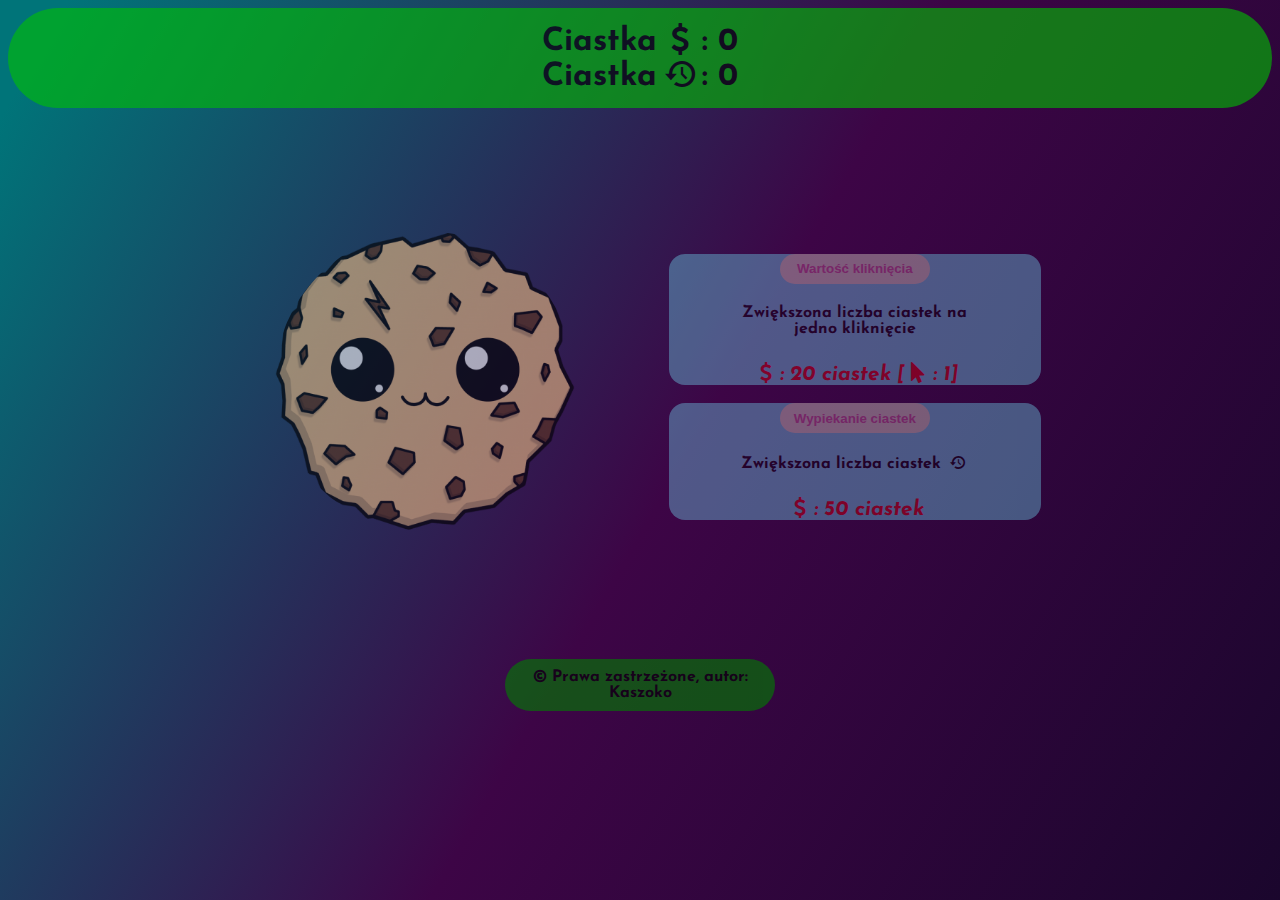
<file: index.html>
<!DOCTYPE html>
<html lang="pl">

<head>
    <!-- System kodowania znaków -->
    <meta charset="UTF-8">
    <meta name="viewport" content="width=device-width, initial-scale=1.0">
    <!-- Nazwa strony -->
    <title>Gra</title>
    <!-- Podłączenie JavaScript -->
    <script src="script.js"></script>
    <!-- Podłączenie CSS -->
    <link rel="stylesheet" href="style.css">
    <link rel="preconnect" href="https://fonts.googleapis.com">
    <link rel="preconnect" href="https://fonts.gstatic.com" crossorigin>
    <link
        href="https://fonts.googleapis.com/css2?family=Jaro:opsz@6..72&family=Josefin+Sans:ital,wght@0,100..700;1,100..700&family=Ojuju:wght@200..800&family=Spicy+Rice&display=swap"
        rel="stylesheet">
    <link rel="stylesheet" href="fontello/css/fontello.css">
    <link rel="apple-touch-icon" sizes="180x180" href="favicon_io/apple-touch-icon.png">
    <link rel="icon" type="image/png" sizes="32x32" href="favicon_io/favicon-32x32.png">
    <link rel="icon" type="image/png" sizes="16x16" href="favicon_io/favicon-16x16.png">
    <link rel="manifest" href="favicon_io/site.webmanifest">
</head>

<body>
    <div class="container">
        <!-- Nagłówek -->
        <header>
            <!-- Liczba ciastek -->
            <p id="cookies"></p>
            <!-- Liczba ciastek na sekundę -->
            <p id="cookies_on_sec"><i class='icon-back-in-time'></i></p>
        </header>
        <div class="section">
            <!-- Ciastko -->
            <div class="article">
                <img src="cookie.png" alt="Ciastko" id="cookie">
            </div>
            <!-- Ulepszenia -->
            <div class="aside">
                <div class="upragde">
                    <!-- Nazwa ulepszenia -->
                    <p><button onclick="more_cookie_click()" class="upragde_name">Wartość kliknięcia</button></p>
                    <!-- Opis ulepszenia -->
                    <p class="upragde_description">Zwiększona liczba ciastek na jedno kliknięcie</p>
                    <!-- Cena ulepszenia -->
                    <p class="prize" id="clickPrize"><i class="icon-dollar"></i></p>
                </div>
                <div class="upragde">
                    <!-- Nazwa ulepszenia -->
                    <p><button onclick="more_cookie_time()" class="upragde_name">Wypiekanie ciastek</button></p>
                    <!-- Opis ulepszenia -->
                    <p class="upragde_description">Zwiększona liczba ciastek <i class='icon-back-in-time'></i></p>
                    <!-- Cena ulepszenia -->
                    <p class="prize" id="timePrize"><i class="dolar-cion"></i></p>
                </div>
            </div>
        </div>
        <!-- Zastrzeżenie praw -->
        <footer>
            &copy Prawa zastrzeżone, autor: <b>Kaszoko</b>
        </footer>
        <div id="alertBox"></div>
    </div>
</body>

</html>
</file>
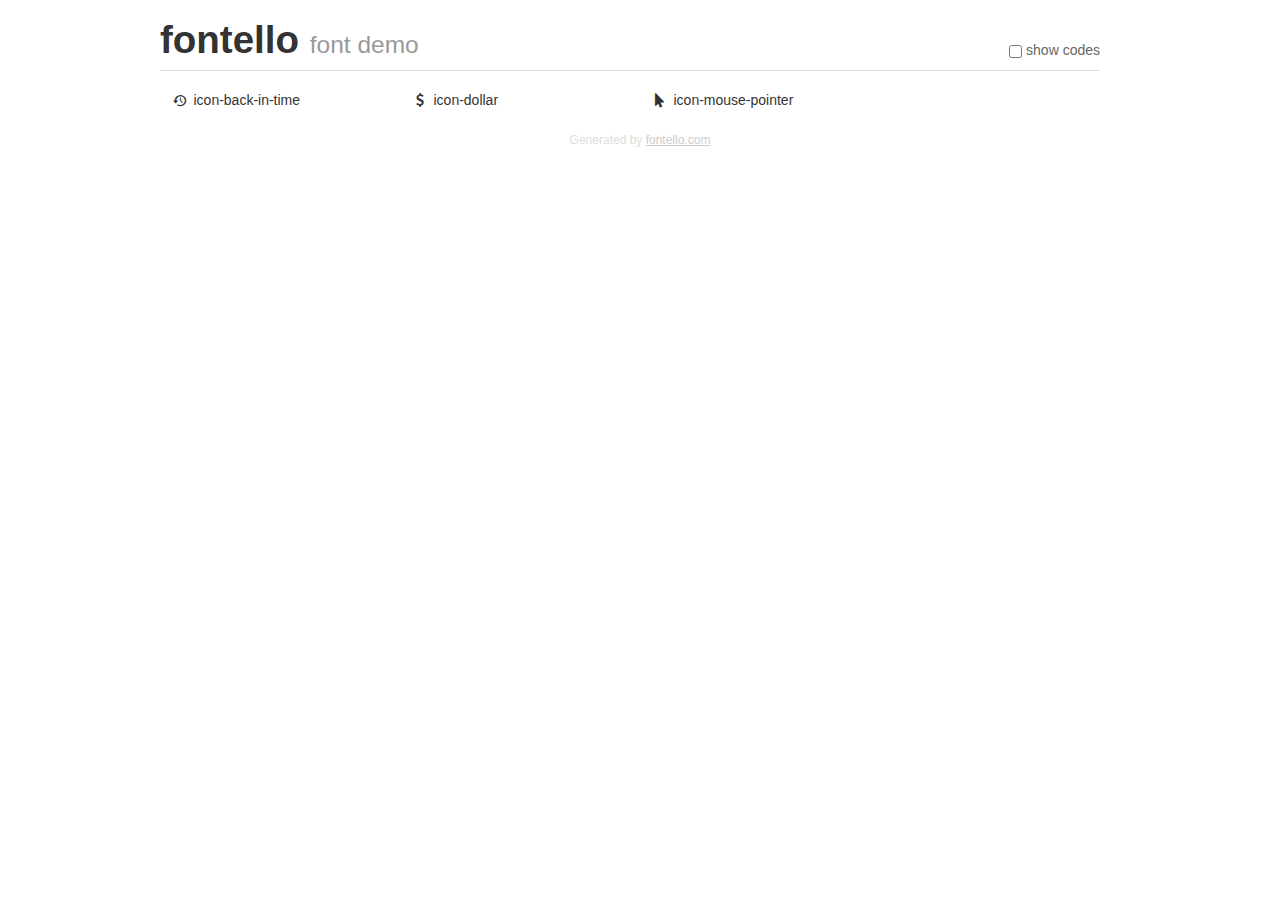
<file: fontello/demo.html>
<!DOCTYPE html>
<html>
  <head>
  <!--[if lt IE 9]><script language="javascript" type="text/javascript" src="//html5shim.googlecode.com/svn/trunk/html5.js"></script><![endif]-->
  <meta charset="UTF-8">
  <style>
    html {
      font-size: 100%;
      -webkit-text-size-adjust: 100%;
      -ms-text-size-adjust: 100%;
    }
    a:focus {
      outline: thin dotted #333;
      outline: 5px auto -webkit-focus-ring-color;
      outline-offset: -2px;
    }
    a:hover,
    a:active {
      outline: 0;
    }
    input {
      margin: 0;
      font-size: 100%;
      vertical-align: middle;
      *overflow: visible;
      line-height: normal;
    }
    input::-moz-focus-inner {
      padding: 0;
      border: 0;
    }
    body {
      margin: 0;
      font-family: "Helvetica Neue", Helvetica, Arial, sans-serif;
      font-size: 14px;
      line-height: 20px;
      color: #333;
      background-color: #fff;
    }
    a {
      color: #08c;
      text-decoration: none;
    }
    a:hover {
      color: #005580;
      text-decoration: underline;
    }
    .row {
      margin-left: -20px;
      *zoom: 1;
    }
    .row:before,
    .row:after {
      display: table;
      content: "";
      line-height: 0;
    }
    .row:after {
      clear: both;
    }
    .span3 {
      float: left;
      min-height: 1px;
      margin-left: 20px;
      width: 220px;
    }
    .container {
      width: 940px;
      margin-right: auto;
      margin-left: auto;
      *zoom: 1;
    }
    .container:before,
    .container:after {
      display: table;
      content: "";
      line-height: 0;
    }
    .container:after {
      clear: both;
    }
    small {
      font-size: 85%;
    }
    h1 {
      margin: 10px 0;
      font-family: inherit;
      font-weight: bold;
      line-height: 20px;
      color: inherit;
      text-rendering: optimizelegibility;
      line-height: 40px;
      font-size: 38.5px;
    }
    h1 small {
      font-weight: normal;
      line-height: 1;
      color: #999;
      font-size: 24.5px;
    }

    body {
      margin-top: 90px;
    }
    .header {
      position: fixed;
      top: 0;
      left: 50%;
      margin-left: -480px;
      background-color: #fff;
      border-bottom: 1px solid #ddd;
      padding-top: 10px;
      z-index: 10;
    }
    .footer {
      color: #ddd;
      font-size: 12px;
      text-align: center;
      margin-top: 20px;
    }
    .footer a {
      color: #ccc;
      text-decoration: underline;
    }
    .the-icons {
      font-size: 14px;
      line-height: 24px;
    }
    .switch {
      position: absolute;
      right: 0;
      bottom: 10px;
      color: #666;
    }
    .switch input {
      margin-right: 0.3em;
    }
    .codesOn .i-name {
      display: none;
    }
    .codesOn .i-code {
      display: inline;
    }
    .i-code {
      display: none;
    }
    @font-face {
      font-family: 'fontello';
      src: url('./font/fontello.eot?42321696');
      src: url('./font/fontello.eot?42321696#iefix') format('embedded-opentype'),
           url('./font/fontello.woff?42321696') format('woff'),
           url('./font/fontello.ttf?42321696') format('truetype'),
           url('./font/fontello.svg?42321696#fontello') format('svg');
      font-weight: normal;
      font-style: normal;
    }
    .demo-icon {
      font-family: "fontello";
      font-style: normal;
      font-weight: normal;
      speak: never;
     
      display: inline-block;
      text-decoration: inherit;
      width: 1em;
      margin-right: .2em;
      text-align: center;
      /* opacity: .8; */
     
      /* For safety - reset parent styles, that can break glyph codes*/
      font-variant: normal;
      text-transform: none;
     
      /* fix buttons height, for twitter bootstrap */
      line-height: 1em;
     
      /* Animation center compensation - margins should be symmetric */
      /* remove if not needed */
      margin-left: .2em;
     
      /* You can be more comfortable with increased icons size */
      /* font-size: 120%; */
     
      /* Font smoothing. That was taken from TWBS */
      -webkit-font-smoothing: antialiased;
      -moz-osx-font-smoothing: grayscale;
     
      /* Uncomment for 3D effect */
      /* text-shadow: 1px 1px 1px rgba(127, 127, 127, 0.3); */
    }
    </style>
    <link rel="stylesheet" href="css/animation.css"><!--[if IE 7]><link rel="stylesheet" href="css/" + font.fontname + "-ie7.css"><![endif]-->
    <script>
      function toggleCodes(on) {
        var obj = document.getElementById('icons');
      
        if (on) {
          obj.className += ' codesOn';
        } else {
          obj.className = obj.className.replace(' codesOn', '');
        }
      }
    </script>
  </head>
  <body>
    <div class="container header">
      <h1>fontello <small>font demo</small></h1>
      <label class="switch">
        <input type="checkbox" onclick="toggleCodes(this.checked)">show codes
      </label>
    </div>
    <div class="container" id="icons">
      <div class="row">
        <div class="span3" title="Code: 0xe800">
          <i class="demo-icon icon-back-in-time">&#xe800;</i> <span class="i-name">icon-back-in-time</span><span class="i-code">0xe800</span>
        </div>
        <div class="span3" title="Code: 0xf155">
          <i class="demo-icon icon-dollar">&#xf155;</i> <span class="i-name">icon-dollar</span><span class="i-code">0xf155</span>
        </div>
        <div class="span3" title="Code: 0xf245">
          <i class="demo-icon icon-mouse-pointer">&#xf245;</i> <span class="i-name">icon-mouse-pointer</span><span class="i-code">0xf245</span>
        </div>
      </div>
    </div>
    <div class="container footer">Generated by <a href="https://fontello.com">fontello.com</a></div>
  </body>
</html>
</file>
<file: style.css>
body {
    /* Kolor tła */
    background: rgb(2, 7, 27);
    /* Kolor tła w formie gradientu */
    background: linear-gradient(-60deg, rgba(2, 7, 27, 1) 29%, rgba(61, 5, 70, 1) 72%, rgba(0, 116, 121, 1) 98%);
    /* Powtarzanie tła */
    background-repeat: no-repeat;
    /* Wielkość tła */
    background-size: 200% 200%; 
    /* Wywoałanie animacji */
    animation: gradientAnimation 7s ease infinite; 
    /* Krój trzcionki */
    font-family: "Josefin Sans", sans-serif;
    /* Automatyczny rozmiar trzcionki*/
    font-optical-sizing: auto;
    /* Grubość trzcionki */
    font-weight: 700;
    /* Styl trzcionki */
    font-style: normal;
}

/* Animacja gradientu */
@keyframes gradientAnimation {
    0% {
        /* Pozycja od początku do połowy */
        background-position: 0% 50%; 
    }
    50% {
        /* Pozycja od połowy do końca */
        background-position: 100% 50%; 
    }
    100% {
        /* Pozycja od końca do połowy i początku */
        background-position: 0% 50%; 
    }
}


/* Ciastko */
#cookie {
    /* wysokość */
    height: 300px;
    /* szerokość */
    width: 300px;
    /* zaokrąglenie rogów */
    border-radius: 100%;
    /* obramowanie */
    border: 0px;
    /* Opóźnienie animacji */
    transition: 0.8s;
}

/* Margines napisu ciastek na sekundę */
#cookies_on_sec,
#cookies {
    /* Margines zewnętrzny */
    margin: 0;
}

/* Ciastko po najechaniu kursorem */
#cookie:hover {
    /* Zmiana wyglądu kursora */
    cursor: pointer;
    /* Przeskalowanie obiektu */
    transform: scale(0.9);
    /* Opóźnienie animacji */
    transition: 0.8s;
    /* Filtr zwiększający jasność */
    filter: brightness(1.3);
}

/* Ciastko po kliknięciu */
#cookie:active {
    /* Przeskalowanie obiektu */
    transform: scale(0.8);
    /* Opóźnienie animacji */
    transition: 0.1s;
}

/* Blok zawierający liczbę ciastek i ciastek na sekundę */
header {
    /* Cała linia dla jednego elementu */
    clear: both;
    /* Pozycja tekstu */
    text-align: center;
    /* Kolor tła */
    background-color: rgb(0, 194, 0);
    /* Zaokrąglenie rogów */
    border-radius: 50px;
    /* Opóźnienie animacji */
    transition: 1s;
    /* Wysokość */
    height: 100px;
    /* Wyśrodkowanie w pionie */
    align-content: center;
    /* Przeźroczystość */
    opacity: 0.6;
    /* Wielkość trzcionki */
    font-size: 2em;
}

/* Animacja po najechaniu na dany element */
header:hover, .upragde:hover {
    /* Cień elementu */
    box-shadow: inset 0px 0px 40px 10px aqua;
    /* Opóźnienie animacji */
    transition: 1s;
    /* Przeźroczystość */
    opacity: 1;
}

/* Animacja po najechaniu na footer */
footer:hover {
    /* Cień elementu */
    box-shadow: inset 0px 0px 10px 5px aqua;
    /* Opóźnienie animacji */
    transition: 1s;
    /* Przeźroczystość */
    opacity: 1;
}

/* Bloka zawierający ciastko */
.article {
    /* Szerokość */
    max-width: 50%;
    /* Minimalna szerokość */
    min-width: 30%;
    /* Wysokość */
    height: 500px;
    /* Umiejscowienie elementu */
    float: left;
    /* Umiejscowienie elementów w poziomie */
    text-align: center;
    /* Umiejscowienie elementów w pionie */
    align-content: center;
    /* Zaokrąglenie rogów */
    border-radius: 1em;
    /* Opóźnienie animacji */
    transition: 1s;
    /* Margines zewnętrzny */
    margin: 2% 2% 2% 18%;
    /* Przeźroczystość */
    opacity: 0.6;
}

/* Blok zawierający ulepszenia */
.aside {
    /* Szerokośc */
    max-width: 50%;
    /* Minimalna szerokość */
    min-width: 30%;
    /* Margines zewnętrzny */
    margin: 2% 2% 2% 2%;
    /* Minimalna wysokość */
    min-height: 500px;
    /* Umiejscowienie elementu */
    float: left;
    /* Umiejscowienie tekstu w elemencie */
    text-align: center;
    /* Kolor tła */
    /* background-color: rgb(198, 0, 198); */
    /* Zaokrąglenie rogów */
    border-radius: 1em;
    /* Opóźnienie animacji */
    transition: 1s;
    /* Wyrównanie w pionie */
    align-content: center;
    /* Przeźroczystość */
    opacity: 0.6;
}

/* Blok zawierający stopke */
footer {
    /* Cała linia dla jednego elementu */
    clear: both;
    /* Umiejscowienie tekstu */
    text-align: center;
    /* Kolor tła */
    background-color: green;
    /* Margines wewnętrzny */
    padding: 10px;
    /* Minimalna szerokość */
    min-width: 250px;
    /* Maksymalna szerokość */
    max-width: 250px;
    /* Zaokrąglenie rogów */
    border-radius: 50px;
    /* Marines zewnętrzny */
    margin: 0 auto 0 auto;
    /* Opóźnienie animacji */
    transition: 1s;
    /* Przeźroczystość */
    opacity: 0.6;
}

/* Nazwa ulepszenia */
.upragde_name {
    /* Kolor tekstu */
    color: rgb(227, 98, 166);
    /* Kolor tła */
    background-color: beige;
    /* Element jest blokiem */
    display: block;
    /* Szerokość */
    width: 150px;
    /* Margines */
    margin: 5% auto 0% auto;
    /* Zaokrąglenie rogów */
    border-radius: 50px;
    /* Obramowanie wokół przycisku */
    border-style: none;
    /* Margines wewnętrzny */
    padding: 2% 0% 2% 0%;
    /* Opóźnienie animacji */
    transition: 500ms;
    /* Grubość trzcionki */
    font-weight: bold;
}

/* Nazwa ulepszenia po najechaniu kursorem */
.upragde_name:hover {
    /* Cień bloku */
    box-shadow: inset 0px 0px 6px 2px gray;
    /* Opóźnienie animacji */
    transition: 750ms;
    /* Wygląd kursora */
    cursor: pointer;
    /* Powiększenie przycisku z nazwą ulepszenia */
    transform: scale(130%);
}

/* Nazwa ulepszenia po kliknięciu */
.upragde_name:active{
    /* Zmienjszenie przycisku z nazwą ulepszenia */
    transform: scale(80%);
}

/* Opis ulepszenia */
.upragde_description {
    /* Kolor tekstu */
    color: black;
    /* Dolny margines */
    margin-bottom: 20px;
    /* Opóźnienie animacji */
    transition: 0.5s;
    /* Szerokość */
    width: 70%;
    /* Margines zewnętrzny */
    margin: 1% auto 0% auto;
    /* Margines wewnętrzny */
    padding: 5px;
}

/* Opis ulepszenia po najechaniu myszką */
.upragde_description:hover {
    /* Kolor tła */
    background-color: pink;
    /* Opóźnienie animacji */
    transition: 0.5s;
    /* Zaokrąglenie rogów */
    border-radius: 50px;
    /* Margines wewnętrzny */
    padding: 5px;
}

/* Cena ulepszenia */
.prize {
    /* Styl czcionki */
    font-style: oblique;
    /* Margines dolny ceny */
    margin-bottom: 1px;
    /* Opóźnienie animacji */
    transition: 1s;
    /* Rozmiar trzcionki */
    font-size: 130%;
}

/* alertBox po zakupie */
#alertBox {
    /* Widoczność */
    visibility: hidden;
    /* Nasycenie */
    opacity: 0;
    /* Opóźnienie animacji */
    transition: opacity 0.5s ease, visibility 0.5s ease;
    /* Pozycja */
    position: fixed;
    /* Pozycja od górt */
    top: 50%;
    /* Pozycja od lewej */
    left: 50%;
    /* Rozmiaz X */
    transform: translateX(-50%);
    /* Margines wenwnętrzny */
    padding: 20px;
    /* Kolor tła */
    background-color: yellow;
    /* Kolor trzcionki */
    color: black;
    /* Zaokrąglenie rogów */
    border-radius: 10px;    
    /* Umiejscowienie tekstu */
    text-align: center;
    /* Wartstwa */
    z-index: 1000;
}

#alertBox.visible {
    /* Widoczność */
    visibility: visible;
    /* Nasycenie */
    opacity: 1;
}

/* Okno z ulepszeniem */
.upragde{
    /* Margines zewnętrzny */
    margin: 1% 1% 3% 1%;
    /* Zaogrąglenie rogów */
    border-radius: 1em;
    /* Przeźroczystość */
    opacity: 0.6;
    /* Opóźnienie animacji */
    transition: 1s;
    /* Kolor tła */
    background-color: rgb(118, 234, 255);
}

/* Okno z ulepszeniem po najechaniu */
.upragde:hover{
    /* Powiększenie okna z ulepszeniem */
    transform: scale(110%);
    /* Opóźnienie animacji */
    transition: 1s;
}
</file>
<file: fontello/css/fontello.css>
@font-face {
  font-family: 'fontello';
  src: url('../font/fontello.eot?96147155');
  src: url('../font/fontello.eot?96147155#iefix') format('embedded-opentype'),
       url('../font/fontello.woff2?96147155') format('woff2'),
       url('../font/fontello.woff?96147155') format('woff'),
       url('../font/fontello.ttf?96147155') format('truetype'),
       url('../font/fontello.svg?96147155#fontello') format('svg');
  font-weight: normal;
  font-style: normal;
}
/* Chrome hack: SVG is rendered more smooth in Windozze. 100% magic, uncomment if you need it. */
/* Note, that will break hinting! In other OS-es font will be not as sharp as it could be */
/*
@media screen and (-webkit-min-device-pixel-ratio:0) {
  @font-face {
    font-family: 'fontello';
    src: url('../font/fontello.svg?96147155#fontello') format('svg');
  }
}
*/
[class^="icon-"]:before, [class*=" icon-"]:before {
  font-family: "fontello";
  font-style: normal;
  font-weight: normal;
  speak: never;

  display: inline-block;
  text-decoration: inherit;
  width: 1em;
  margin-right: .2em;
  text-align: center;
  /* opacity: .8; */

  /* For safety - reset parent styles, that can break glyph codes*/
  font-variant: normal;
  text-transform: none;

  /* fix buttons height, for twitter bootstrap */
  line-height: 1em;

  /* Animation center compensation - margins should be symmetric */
  /* remove if not needed */
  margin-left: .2em;

  /* you can be more comfortable with increased icons size */
  /* font-size: 120%; */

  /* Font smoothing. That was taken from TWBS */
  -webkit-font-smoothing: antialiased;
  -moz-osx-font-smoothing: grayscale;

  /* Uncomment for 3D effect */
  /* text-shadow: 1px 1px 1px rgba(127, 127, 127, 0.3); */
}

.icon-back-in-time:before { content: '\e800'; } /* '' */
.icon-dollar:before { content: '\f155'; } /* '' */
.icon-mouse-pointer:before { content: '\f245'; } /* '' */
</file>
<file: fontello/css/animation.css>
/*
   Animation example, for spinners
*/
.animate-spin {
  -moz-animation: spin 2s infinite linear;
  -o-animation: spin 2s infinite linear;
  -webkit-animation: spin 2s infinite linear;
  animation: spin 2s infinite linear;
  display: inline-block;
}
@-moz-keyframes spin {
  0% {
    -moz-transform: rotate(0deg);
    -o-transform: rotate(0deg);
    -webkit-transform: rotate(0deg);
    transform: rotate(0deg);
  }

  100% {
    -moz-transform: rotate(359deg);
    -o-transform: rotate(359deg);
    -webkit-transform: rotate(359deg);
    transform: rotate(359deg);
  }
}
@-webkit-keyframes spin {
  0% {
    -moz-transform: rotate(0deg);
    -o-transform: rotate(0deg);
    -webkit-transform: rotate(0deg);
    transform: rotate(0deg);
  }

  100% {
    -moz-transform: rotate(359deg);
    -o-transform: rotate(359deg);
    -webkit-transform: rotate(359deg);
    transform: rotate(359deg);
  }
}
@-o-keyframes spin {
  0% {
    -moz-transform: rotate(0deg);
    -o-transform: rotate(0deg);
    -webkit-transform: rotate(0deg);
    transform: rotate(0deg);
  }

  100% {
    -moz-transform: rotate(359deg);
    -o-transform: rotate(359deg);
    -webkit-transform: rotate(359deg);
    transform: rotate(359deg);
  }
}
@-ms-keyframes spin {
  0% {
    -moz-transform: rotate(0deg);
    -o-transform: rotate(0deg);
    -webkit-transform: rotate(0deg);
    transform: rotate(0deg);
  }

  100% {
    -moz-transform: rotate(359deg);
    -o-transform: rotate(359deg);
    -webkit-transform: rotate(359deg);
    transform: rotate(359deg);
  }
}
@keyframes spin {
  0% {
    -moz-transform: rotate(0deg);
    -o-transform: rotate(0deg);
    -webkit-transform: rotate(0deg);
    transform: rotate(0deg);
  }

  100% {
    -moz-transform: rotate(359deg);
    -o-transform: rotate(359deg);
    -webkit-transform: rotate(359deg);
    transform: rotate(359deg);
  }
}
</file>
